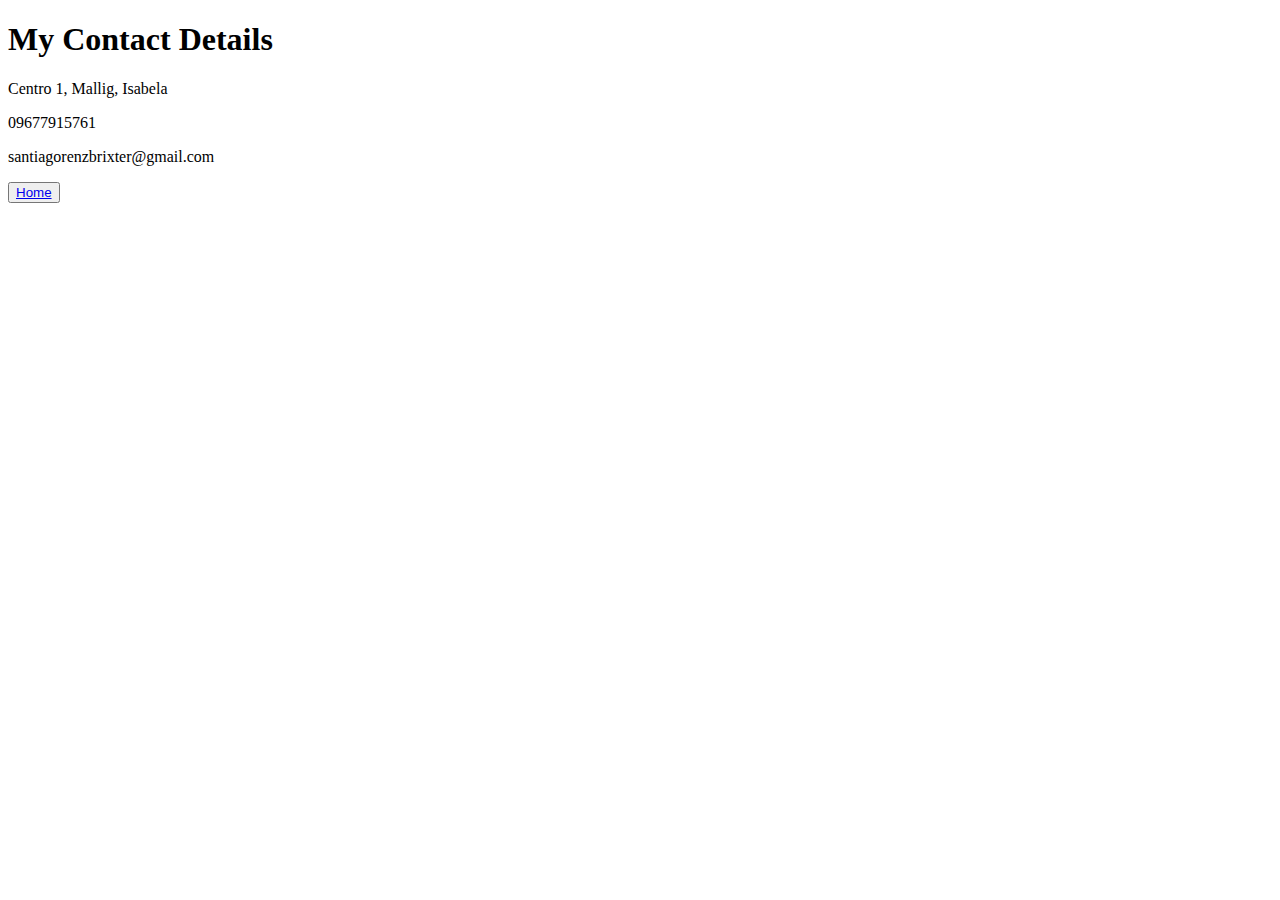
<file: Web based resume/contact-me.html>
<!DOCTYPE html> 
<html lang="en"> 
<head> 
    <meta charset="UTF-8"> 
    <meta http-equiv="X-UA-Compatible" content="IE=edge"> 
    <meta name="viewport" content="width=device-width, initial-scale=1.0"> 
    <title>Contact Me</title> 
</head> 
<body> 
    <h1>My Contact Details</h1> 
    <p>Centro 1, Mallig, Isabela</p> 
    <p>09677915761</p> 
    <p>santiagorenzbrixter@gmail.com</p> 
    <button><a href="index.html">Home</a></button>  
</body> 
</html>
</file>
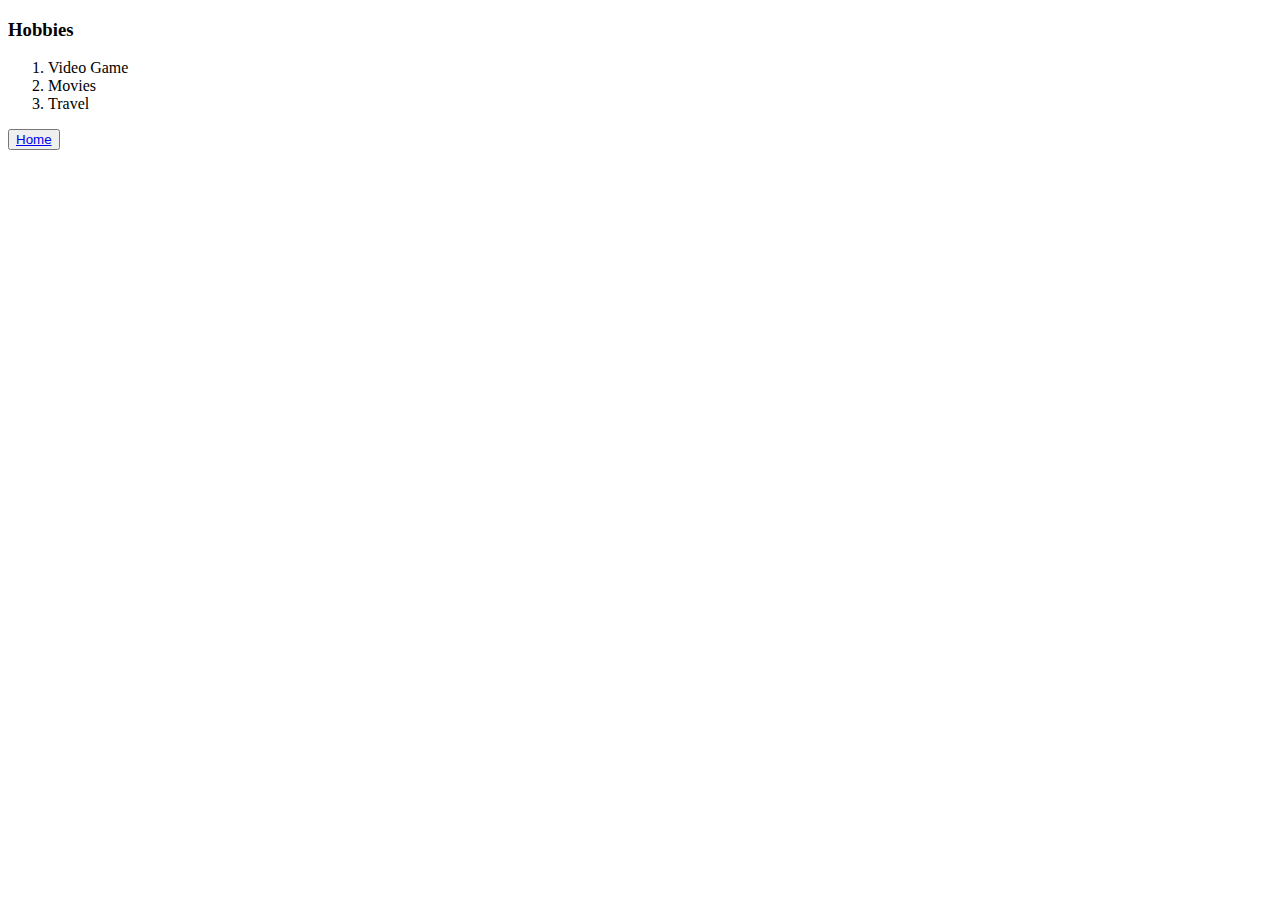
<file: Web based resume/hobbies.html>
<!DOCTYPE html> 
<html lang="en"> 
<head> 
    <meta charset="UTF-8"> 
    <meta http-equiv="X-UA-Compatible" content="IE=edge"> 
    <meta name="viewport" content="width=device-width, initial-scale=1.0"> 
    <title>My Hobbies</title> 
</head> 
<body> 
    <h3>Hobbies</h3> 
  <ol> 
    <li>Video Game</li> 
    <li>Movies</li> 
    <li>Travel</li> 
  </ol>
  <button><a href="index.html">Home</a></button>  
</body> 
</html>
</file>
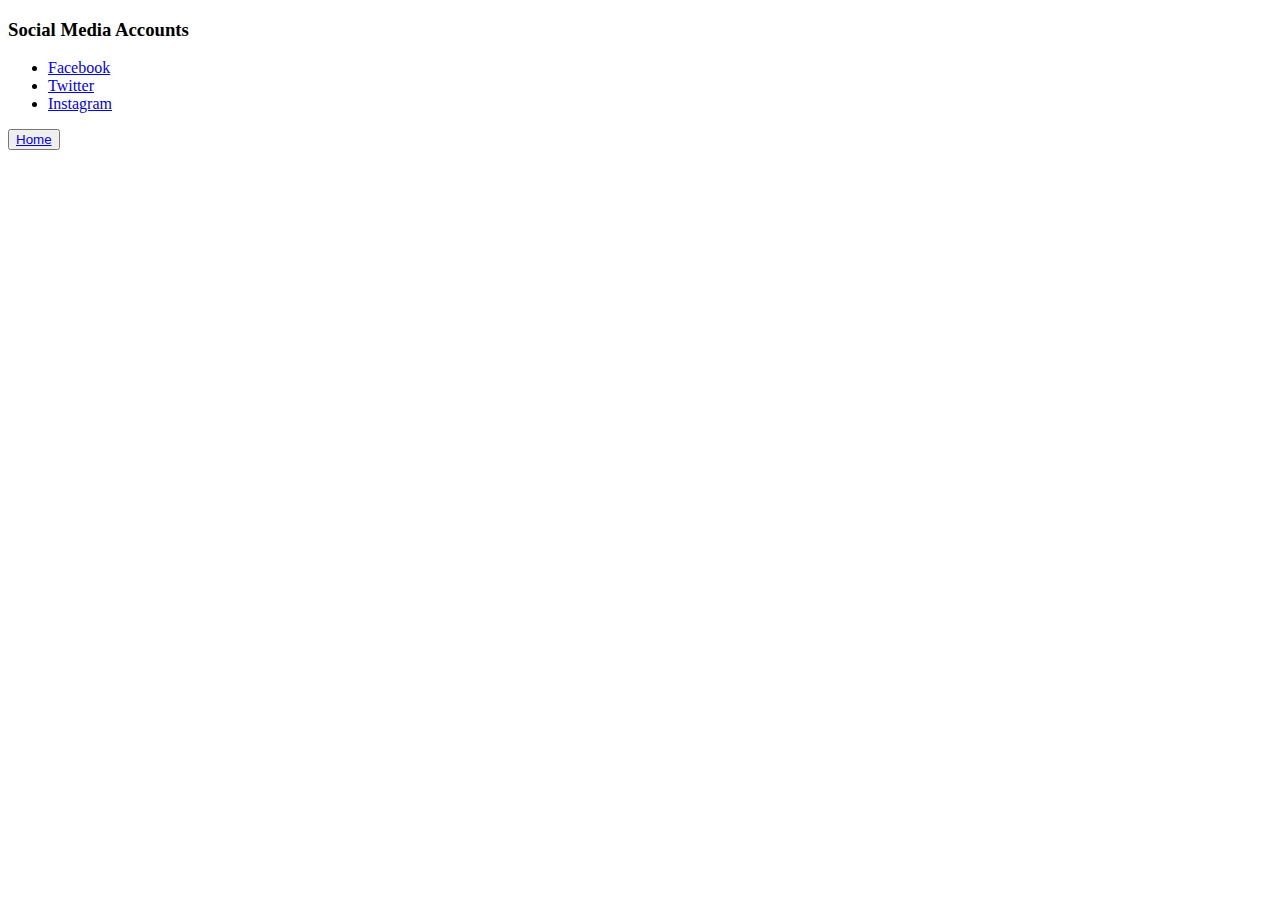
<file: Web based resume/socialMedia.html>
<!DOCTYPE html>
<html lang="en">
<head>
    <meta charset="UTF-8">
    <meta http-equiv="X-UA-Compatible" content="IE=edge">
    <meta name="viewport" content="width=device-width, initial-scale=1.0">
    <title>Document</title>
</head>
<body>
    <h3>Social Media Accounts</h3> 
    <ul id="icon">
        <li><a href="https://web.facebook.com/renz.santiago.393/">Facebook</a></li>
        <li><a href="http://twitter.com/@BrixterRenz">Twitter</a></li>
        <li><a href="https://www.instagram.com/renren_16/">Instagram</a></li>    
    </ul>
    <button><a href="index.html">Home</a></button>
</body>
</html>
</file>
